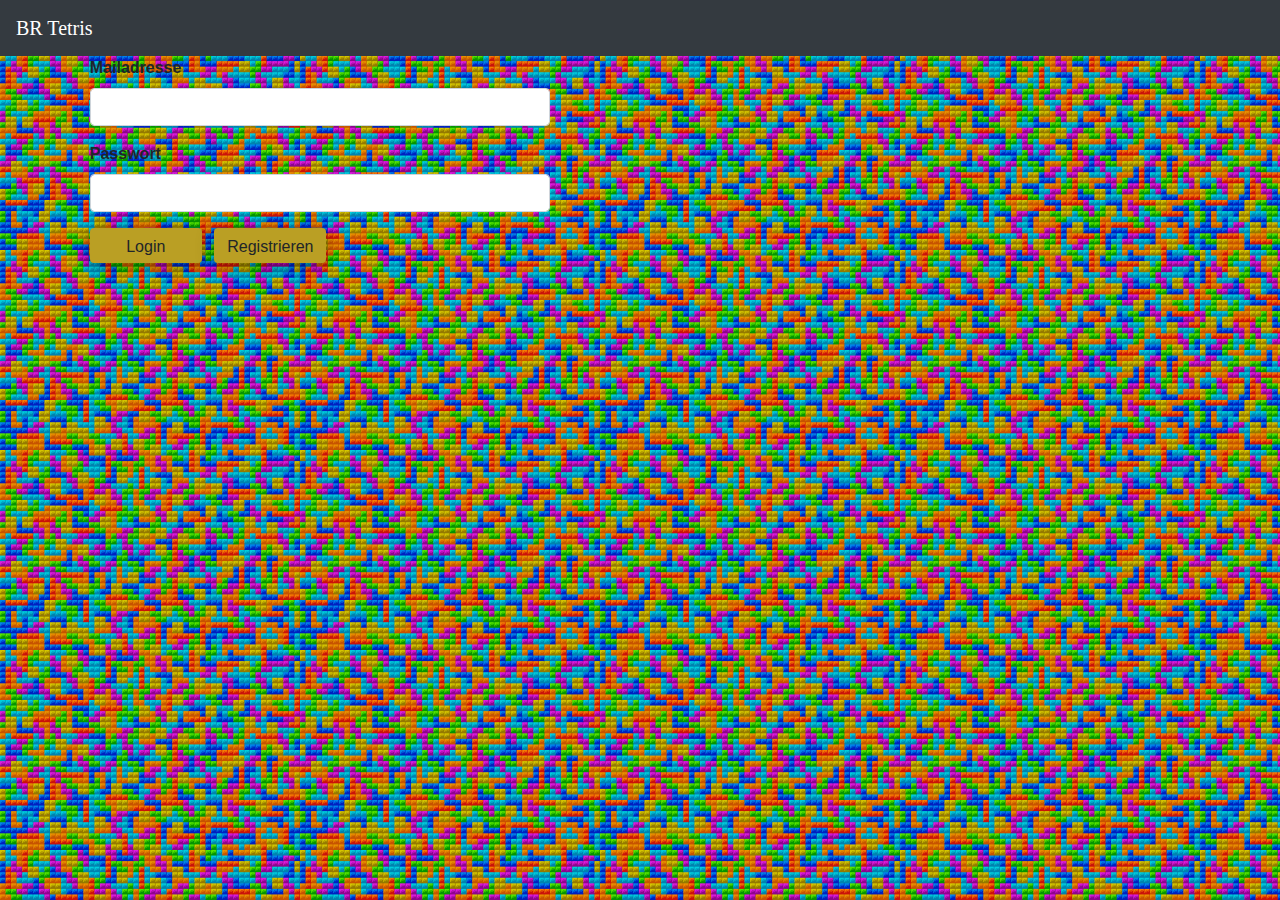
<file: src/main/resources/public/index.html>
<!doctype html>
<html>
<head>
  <meta charset="utf-8">
  <title>BRTetris</title>
  <link rel=stylesheet type="text/css" href="style.css">
</head>
<body>
  	<!-- Eigene Style CSS -->     
    <link rel=stylesheet type="text/css" href="style.css">

    <!-- Bootstrap 4 und JS zum Offline arbeiten -->
    <link rel=stylesheet type="text/css" href="js/lib/bootstrap-4.3.1-dist/css/bootstrap.css">   
    <script type="text/javascript" src="js/lib/jquery-3.4.1.js"></script> <!-- Erst Bootstrap.js, JQuery und dann popper.js -->
    <script type="text/javascript" src="js/lib/bootstrap-4.3.1-dist/js/bootstrap.bundle.js"></script> <!-- im bundler ist popper mit drin -->

	<script type="text/javascript" src="js/Javascript.js"></script> 


	<div class="header">        
    </div>
       
        <!-- Navbar -->
        <nav class="navbar navbar-expand-sm bg-dark navbar-dark">
          <a class="navbar-brand" href="index.html" data-toggle="tooltip" title="Startseite">BR Tetris</a> 
           <button class="navbar-toggler" type="button" data-toggle="collapse" data-target="#collapsibleNavbar">
            <span class="navbar-toggler-icon"></span>
          </button>
          
        </nav>
        <!-- Navbar Ende-->
        
        <!-- Content -->
        
        <div class="container content">
            
        </div>    



</body>
</html>
</file>
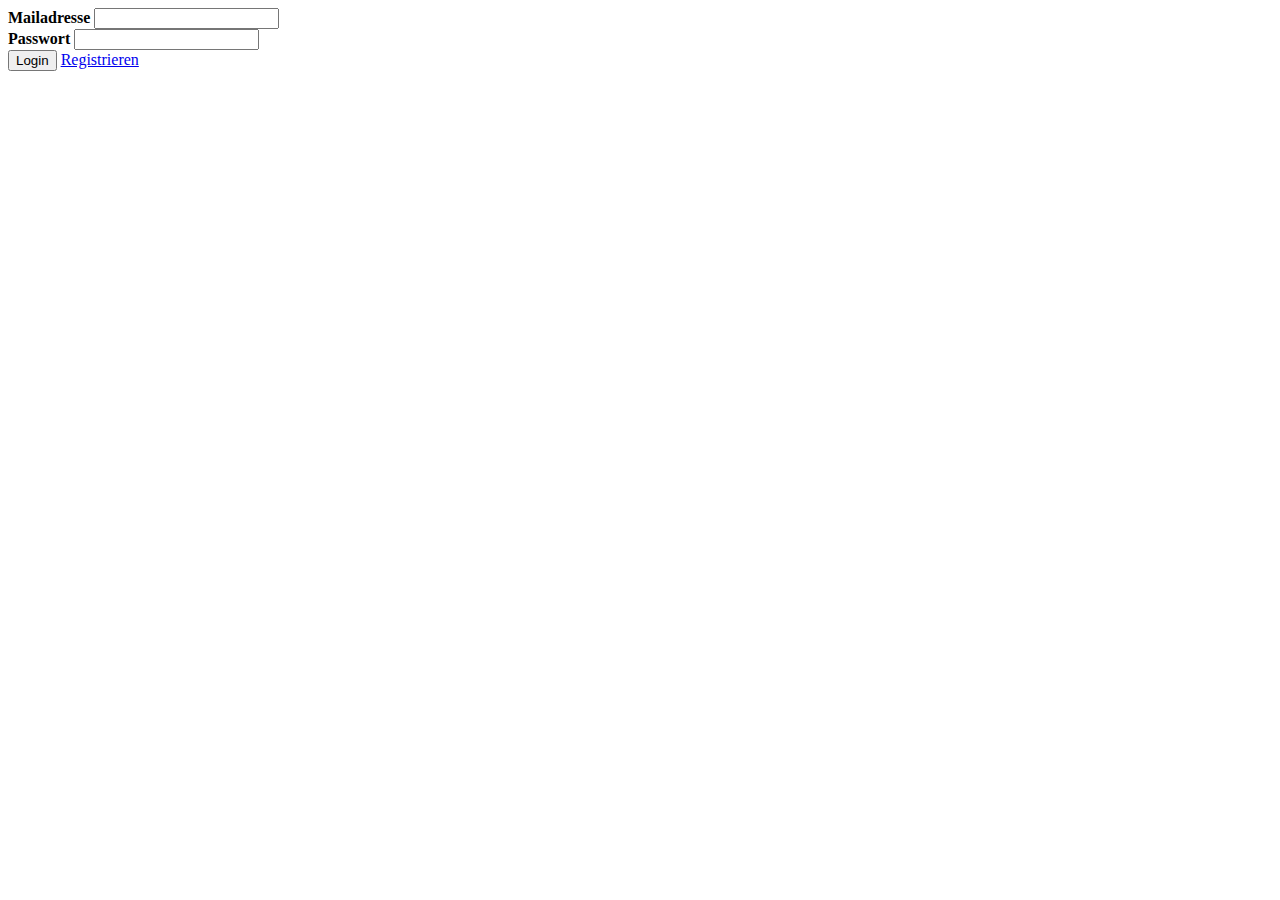
<file: src/main/resources/public/login.html>
<body>
    <script type="text/javascript" src="js/login.js"></script>
    <div class="innercontent login" id="logi">
        <div class="loginform">
            
            <div class="form-group">
                <label for="usr"><b>Mailadresse</b></label>
                <input type="text" class="form-control" id="usr">
            </div>
            <div class="form-group">
                <label for="pwd"><b>Passwort</b></label>
                <input type="password" class="form-control" id="pwd">
            </div>
            <button type="button" class="btn snd" onclick="login()">Login<i class="fas fa-check"></i></button>
            <a href="#" class="btn snd" onclick="openRegisterMenu()">Registrieren</a>
        </div>
    </div>
    
</body>
</file>
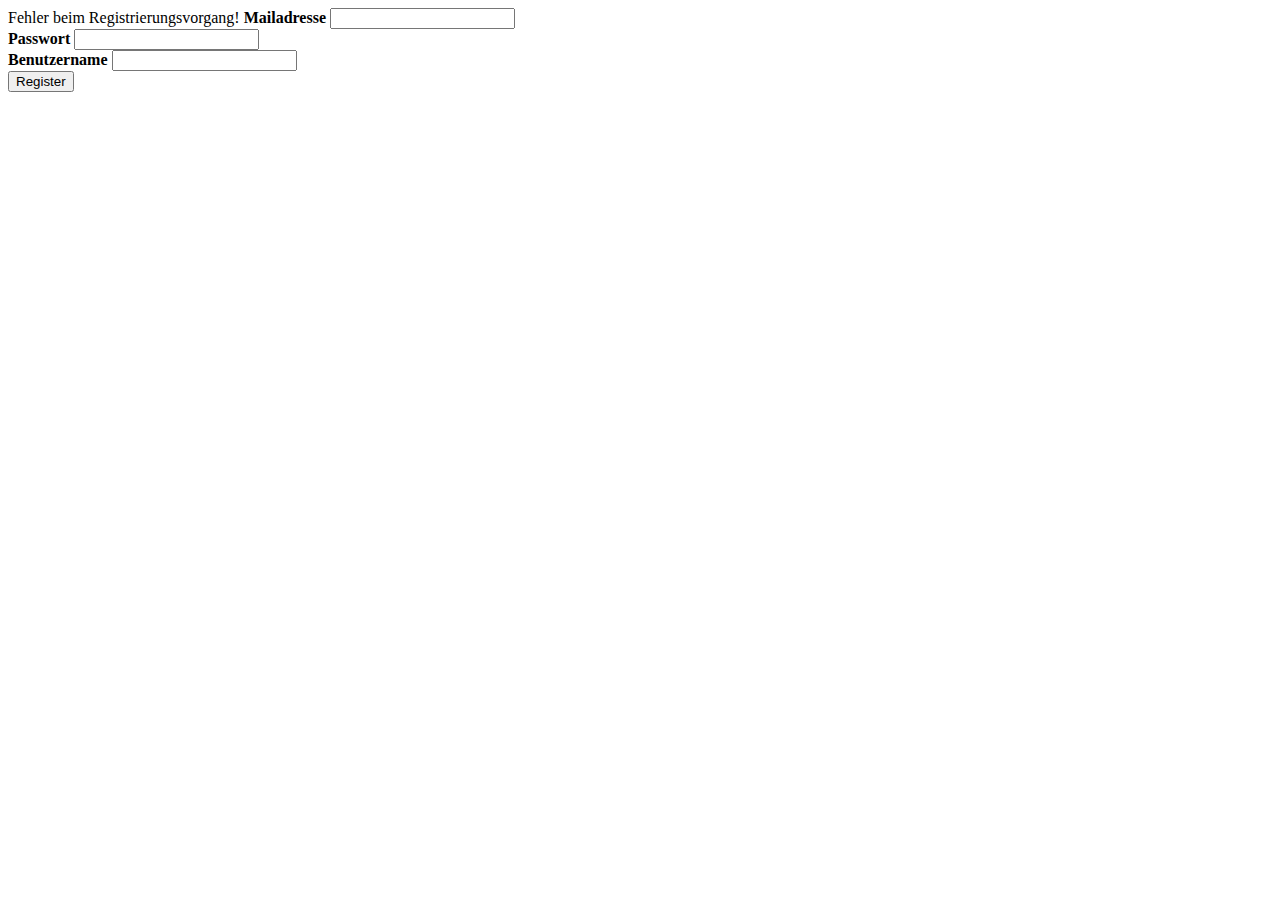
<file: src/main/resources/public/register.html>
<body>
    <script type="text/javascript" src="js/register.js"></script>
    <div class="innercontent login" id="logi">
        <div class="loginform">
            
            <div class="form-group">
                <label type="text" id="registererr">Fehler beim Registrierungsvorgang!</label>
                <label for="email"><b>Mailadresse</b></label>
                <input type="text" class="form-control" id="email">
            </div>
            <div class="form-group">
                <label for="pwd"><b>Passwort</b></label>
                <input type="password" class="form-control" id="pwd">
            </div>
            <div class="form-group">
                <label for="usr"><b>Benutzername</b></label>
                <input type="text" class="form-control" id="usr">
            </div>
            <button type="button" class="btn snd" onclick="register()">Register<i class="fas fa-check"></i></button>
            
        </div>
    </div>
    
</body>
</file>
<file: src/main/resources/public/style.css>
body {
    background-image : url("res/bg.png");
	background-repeat : repeat;
}


#playersAlive{
	font-family: Verdana;
    font-size: 1.9em !important;
    color: white !important;
    padding-left: 80%;
}
canvas { 
   width: 30%;
   height: 85vh;
   left:30%;
   top:10vh;
   border : 1px solid;
    position: fixed;
    background-color : white;
}

.navbar, .nav-link {
    font-family: Verdana;
/*    text-align: center;*/
    font-size: 0.9em !important;
    color: gainsboro;
}

.fas.fa-plus.nb {
    font-size: 20px; 
    color: #80ba24;
}

.fas.fa-tasks, .fas.fa-sign-in-alt, .fas.fa-sign-out-alt {
    font-size: 20px;
    color: #fff !important;
}

.innercontent.login {
    height: 14.5em;
    padding-left: 0.3em;
    padding-right: 0.3em;
    max-width: 470px !important;
}
.btn.snd {
    /* Button für Senden */
    background-color: #ba9f24;
    width: 7em;
    height: 2.2em;
    margin-right: 0.5em;
    margin-bottom: 0.25em;
    box-shadow: 0 4px 8px 0 rgba(0, 0, 0, 0.2), 0 3px 20px 0 rgba(0,0,0,0.19);
}
</file>
